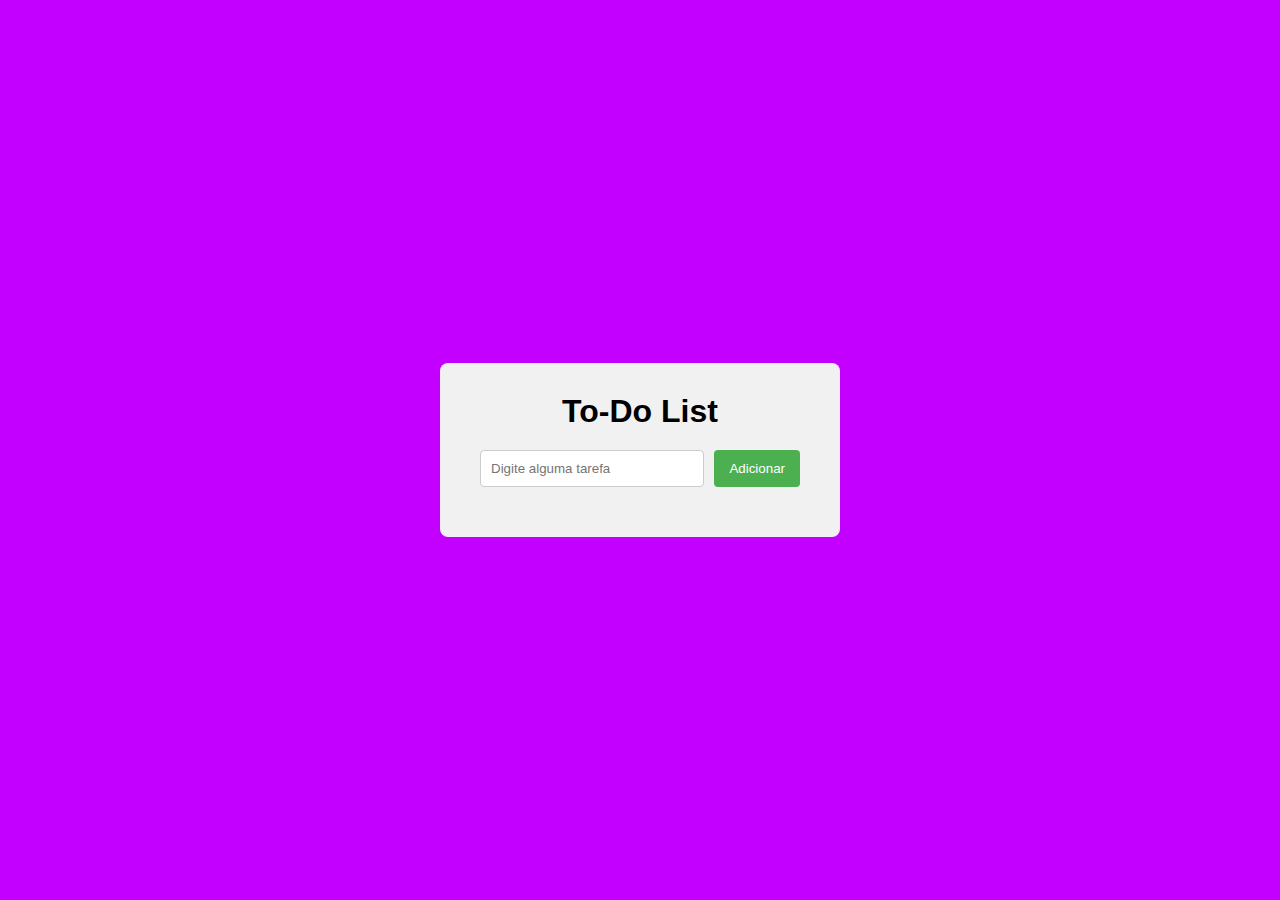
<file: to-do-list/index.html>
<!DOCTYPE html>
<html lang="en">
<head>
    <meta charset="UTF-8">
    <meta name="viewport" content="width=device-width, initial-scale=1.0">
    <title>coruja</title>
    <link rel="stylesheet" href="styles.css">
    <script src="script.js"></script>
</head>
<body>
    <div class="container">
        <h1>To-Do List</h1>
        <div class="input-container">
            <input type="text" id="taskInput" placeholder="Digite alguma tarefa">
            <button onclick="addTask()">Adicionar</button>
        </div>
        <ul id="taskList"></ul>
    </div>
</body>
</html>
</file>
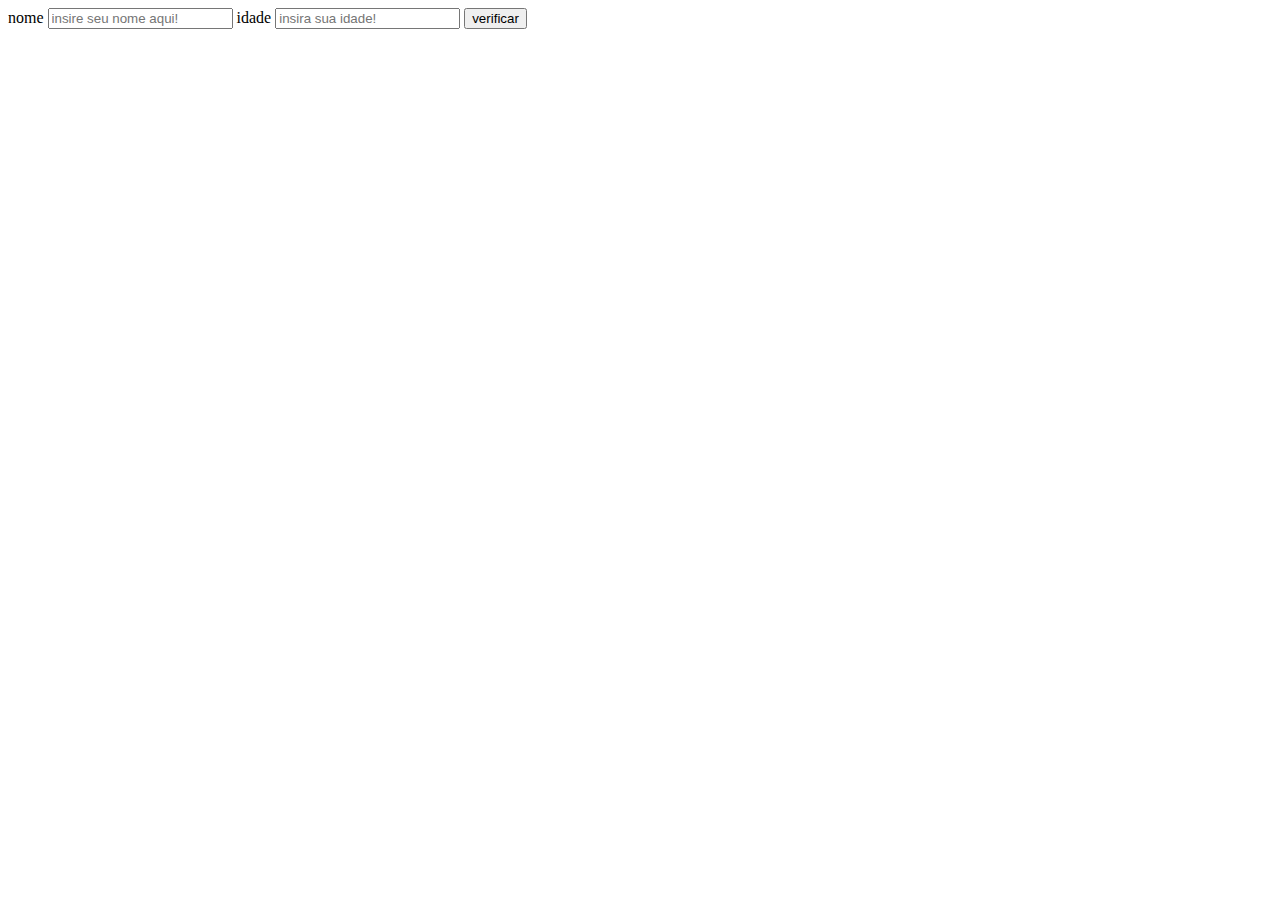
<file: condicionais/index.html/index.html>
<!DOCTYPE html>
<html lang="en">
<head>
    <meta charset="UTF-8">
    <meta name="viewport" content="width=device-width, initial-scale=1.0">
    <title>qualquer coisa</title>
</head>
<body>
    <label for="nome">nome</label>
    <input type="text" id="nome" placeholder="insire seu nome aqui!">

    <label for="idade">idade</label>
    <input type="number" id="idade" placeholder="insira sua idade!">

    <button id="verificabtn">verificar</button>
    <p id="resultado"></p>

    <script src="script.js"></script>
</body>
</html>
</file>
<file: to-do-list/styles.css>
*{
    margin: 0 auto;
    padding: 0 auto;
    box-sizing: border-box;

}

body{
    font-family: Arial, Helvetica, sans-serif;
    background-color: rgb(195, 0, 255);
    display: flex;
    height: 100vh;
    align-items: center;
    justify-content: center;
}

.container{
    background: #f1f1f1;
    padding: 30px 40px;
    border-radius: 8px;
    max-width: 400px;
    width: 100%;    
}

h1{
    text-align: center;
    margin-bottom: 20px;
}

.input-container{
    display: flex;
    gap: 10px;
}

input[type="text"]{
    flex: 1;
    padding: 10px;
    border-radius: 4px;
    border: 1px solid #ccc;
}

button{
    padding: 10px 15px;
    background-color: #4caf50;
    border: none;
    color: #fff;
    border-radius: 4px;
    cursor: pointer;
}

button:hover{
    background-color: #45a049;
}

ul{
    list-style: none;
    padding: 0;
    margin-top: 20px;
}

li{
    padding: 10px;
    border-bottom: 1px solid #ddd;
    display: flex;
    justify-content: space-between;
    align-items: center;
}

li.completed{
    text-decoration: line-through;
    color: grey;
}

li button{
    background-color: #E78C3F;
    border: none;
    color: #fff;
    padding: 5px 10px;
    border-radius: 4px;
    cursor: pointer;
}

li button:hover{
    background-color: #C0392B;
}
</file>
